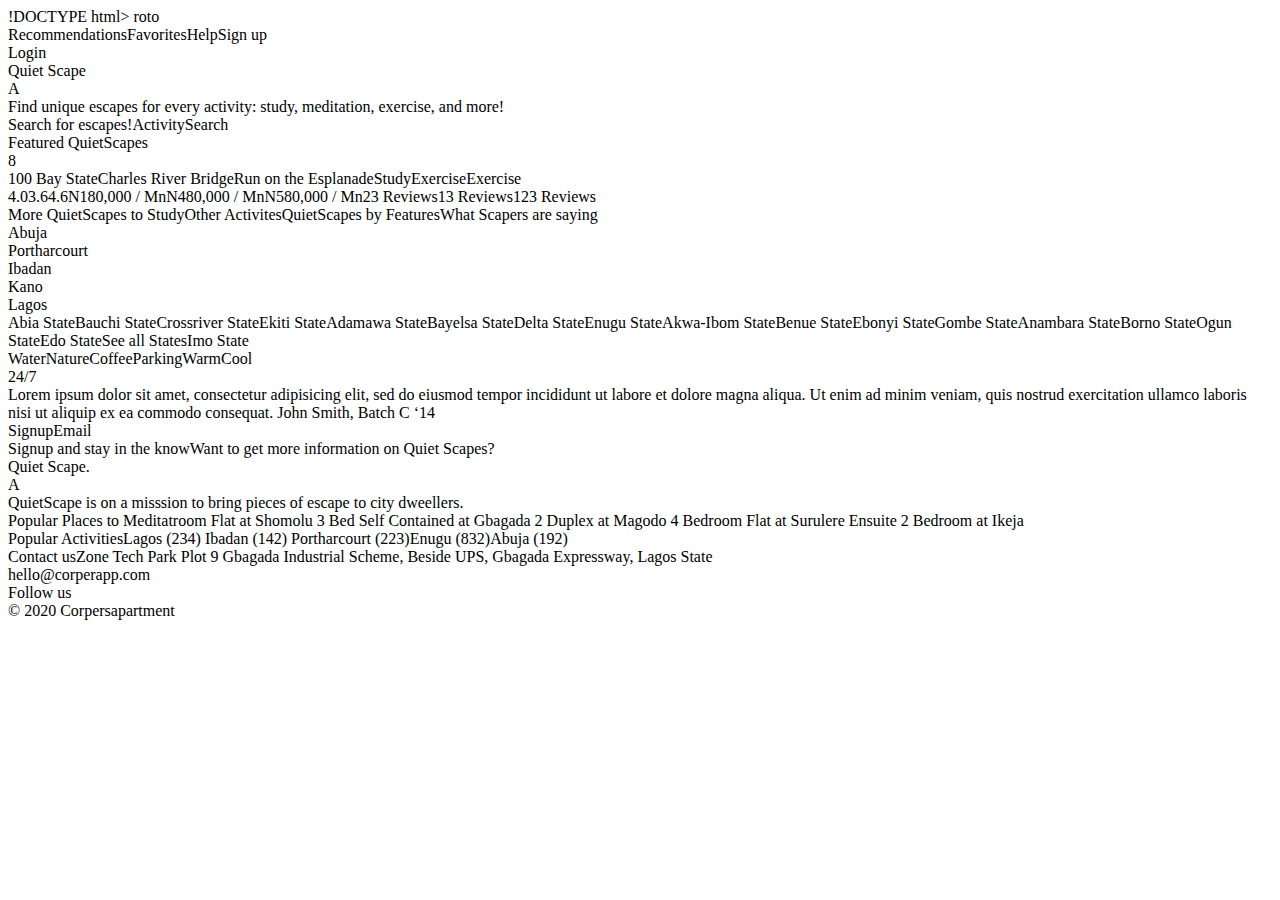
<file: index.html>
!DOCTYPE html>
<html lang="en">

<head>
  <meta charset="UTF-8">
  <meta http-equiv="X-UA-Compatible" content="IE=edge">
  <meta name="viewport" content="width=device-width, initial-scale=1.0">
  <title>QuiteScape</title>
  <meta name="description" content="Find all the unique escape locations for whatever activity you are doing">
</head>

roto<div class=e2217_5936>
  <div class=e2217_5937>
    <div class="e2217_5938"></div>
    <div class=e2217_5939><span class="e2217_5940">Recommendations</span><span class="e2217_5941">Favorites</span><span class="e2217_5942">Help</span><span class="e2217_5943">Sign up</span>
      <div class="e2217_5944"></div><span class="e2217_5945">Login</span>
    </div><span class="e2217_5946">Quiet Scape</span>
    <div class=e2217_5947>
      <div class=e2217_5948>
        <div class="e2217_5949"></div><span class="e2217_5950">A</span>
      </div>
    </div>
  </div>
  <div class=e2217_5951>
    <div class=e2217_5952>
      <div class=e2217_5953>
        <div class="e2217_5954"></div>
        <div class="e2217_5955"></div>
      </div>
      <div class=e2217_5956>
        <div class="e2217_5957"></div>
        <div class="e2217_5958"></div>
        <div class=e2217_5959>
          <div class="e2217_5960"></div>
        </div>
      </div>
      <div class=e2217_5961>
        <div class="e2217_5962"></div>
        <div class=e2217_5963>
          <div class="e2217_5964"></div>
        </div>
      </div>
      <div class="e2217_5965"></div>
      <div class="e2217_5966"></div>
      <div class="e2217_5967"></div>
      <div class="e2217_5968"></div>
      <div class="e2217_5969"></div>
      <div class="e2217_5970"></div>
      <div class="e2217_5971"></div>
      <div class=e2217_5972>
        <div class="e2217_5973"></div>
      </div>
    </div>
    <div class=e2217_5974>
      <div class=e2217_5975>
        <div class=e2217_5976>
          <div class="e2217_5977"></div>
          <div class="e2217_5978"></div>
          <div class="e2217_5979"></div>
          <div class="e2217_5980"></div>
          <div class="e2217_5981"></div>
          <div class="e2217_5982"></div>
          <div class=e2217_5983>
            <div class="e2217_5984"></div>
          </div>
          <div class=e2217_5985>
            <div class="e2217_5986"></div>
            <div class=e2217_5987>
              <div class="e2217_5988"></div>
            </div>
          </div>
          <div class=e2217_5989>
            <div class="e2217_5990"></div>
            <div class=e2217_5991>
              <div class="e2217_5992"></div>
            </div>
          </div>
          <div class=e2217_5993>
            <div class="e2217_5994"></div>
            <div class=e2217_5995>
              <div class="e2217_5996"></div>
            </div>
          </div>
          <div class=e2217_5997>
            <div class="e2217_5998"></div>
            <div class=e2217_5999>
              <div class="e2217_6000"></div>
            </div>
          </div>
          <div class=e2217_6001>
            <div class="e2217_6002"></div>
            <div class=e2217_6003>
              <div class="e2217_6004"></div>
            </div>
          </div>
          <div class=e2217_6005>
            <div class="e2217_6006"></div>
            <div class="e2217_6007"></div>
            <div class=e2217_6008>
              <div class="e2217_6009"></div>
            </div>
          </div>
          <div class="e2217_6010"></div>
          <div class=e2217_6011>
            <div class="e2217_6012"></div>
          </div>
          <div class="e2217_6013"></div>
          <div class=e2217_6014>
            <div class="e2217_6015"></div>
          </div>
          <div class="e2217_6016"></div>
          <div class=e2217_6017>
            <div class="e2217_6018"></div>
          </div>
          <div class="e2217_6019"></div>
          <div class=e2217_6020>
            <div class="e2217_6021"></div>
          </div>
          <div class="e2217_6022"></div>
          <div class=e2217_6023>
            <div class="e2217_6024"></div>
          </div>
          <div class=e2217_6025>
            <div class="e2217_6026"></div>
          </div>
        </div>
      </div>
      <div class=e2217_6027>
        <div class=e2217_6028>
          <div class="e2217_6029"></div>
          <div class="e2217_6030"></div>
        </div>
        <div class=e2217_6031>
          <div class="e2217_6032"></div>
          <div class="e2217_6033"></div>
          <div class=e2217_6034>
            <div class="e2217_6035"></div>
          </div>
        </div>
        <div class=e2217_6036>
          <div class="e2217_6037"></div>
          <div class=e2217_6038>
            <div class="e2217_6039"></div>
          </div>
        </div>
        <div class="e2217_6040"></div>
        <div class="e2217_6041"></div>
        <div class="e2217_6042"></div>
        <div class="e2217_6043"></div>
        <div class="e2217_6044"></div>
        <div class="e2217_6045"></div>
        <div class="e2217_6046"></div>
        <div class=e2217_6047>
          <div class="e2217_6048"></div>
        </div>
      </div>
    </div>
    <div class="e2217_6049"></div>
    <div class="e2217_6050"></div>
    <div class="e2217_6051"></div>
    <div class=e2217_6052>
      <div class="e2217_6053"></div>
    </div>
    <div class=e2217_6054>
      <div class="e2217_6055"></div>
      <div class="e2217_6056"></div>
      <div class="e2217_6057"></div>
      <div class="e2217_6058"></div>
      <div class="e2217_6059"></div>
      <div class="e2217_6060"></div>
      <div class=e2217_6061>
        <div class="e2217_6062"></div>
      </div>
      <div class=e2217_6063>
        <div class="e2217_6064"></div>
        <div class=e2217_6065>
          <div class="e2217_6066"></div>
        </div>
      </div>
      <div class=e2217_6067>
        <div class="e2217_6068"></div>
        <div class=e2217_6069>
          <div class="e2217_6070"></div>
        </div>
      </div>
      <div class=e2217_6071>
        <div class="e2217_6072"></div>
        <div class=e2217_6073>
          <div class="e2217_6074"></div>
        </div>
      </div>
      <div class=e2217_6075>
        <div class="e2217_6076"></div>
        <div class=e2217_6077>
          <div class="e2217_6078"></div>
        </div>
      </div>
      <div class=e2217_6079>
        <div class="e2217_6080"></div>
        <div class=e2217_6081>
          <div class="e2217_6082"></div>
        </div>
      </div>
      <div class=e2217_6083>
        <div class="e2217_6084"></div>
        <div class="e2217_6085"></div>
        <div class=e2217_6086>
          <div class="e2217_6087"></div>
        </div>
      </div>
      <div class="e2217_6088"></div>
      <div class=e2217_6089>
        <div class="e2217_6090"></div>
      </div>
      <div class="e2217_6091"></div>
      <div class=e2217_6092>
        <div class="e2217_6093"></div>
      </div>
      <div class="e2217_6094"></div>
      <div class=e2217_6095>
        <div class="e2217_6096"></div>
      </div>
      <div class="e2217_6097"></div>
      <div class=e2217_6098>
        <div class="e2217_6099"></div>
      </div>
      <div class="e2217_6100"></div>
      <div class=e2217_6101>
        <div class="e2217_6102"></div>
      </div>
      <div class=e2217_6103>
        <div class="e2217_6104"></div>
      </div>
    </div>
    <div class=e2217_6105>
      <div class="e2217_6106"></div>
      <div class="e2217_6107"></div>
      <div class="e2217_6108"></div>
      <div class="e2217_6109"></div>
      <div class="e2217_6110"></div>
      <div class="e2217_6111"></div>
      <div class="e2217_6112"></div>
      <div class="e2217_6113"></div>
      <div class="e2217_6114"></div>
      <div class="e2217_6115"></div>
      <div class="e2217_6116"></div>
      <div class="e2217_6117"></div>
      <div class="e2217_6118"></div>
      <div class=e2217_6119>
        <div class="e2217_6120"></div>
        <div class="e2217_6121"></div>
        <div class="e2217_6122"></div>
        <div class="e2217_6123"></div>
        <div class="e2217_6124"></div>
        <div class="e2217_6125"></div>
        <div class="e2217_6126"></div>
        <div class="e2217_6127"></div>
        <div class="e2217_6128"></div>
        <div class="e2217_6129"></div>
        <div class="e2217_6130"></div>
        <div class="e2217_6131"></div>
        <div class="e2217_6132"></div>
        <div class="e2217_6133"></div>
        <div class="e2217_6134"></div>
        <div class="e2217_6135"></div>
        <div class=e2217_6136>
          <div class="e2217_6137"></div>
        </div>
        <div class=e2217_6138>
          <div class="e2217_6139"></div>
        </div>
        <div class=e2217_6140>
          <div class="e2217_6141"></div>
        </div>
        <div class=e2217_6142>
          <div class="e2217_6143"></div>
        </div>
        <div class=e2217_6144>
          <div class="e2217_6145"></div>
        </div>
        <div class=e2217_6146>
          <div class="e2217_6147"></div>
        </div>
        <div class=e2217_6148>
          <div class="e2217_6149"></div>
        </div>
      </div>
      <div class=e2217_6150>
        <div class="e2217_6151"></div>
      </div>
      <div class=e2217_6152>
        <div class="e2217_6153"></div>
      </div>
      <div class=e2217_6154>
        <div class="e2217_6155"></div>
      </div>
      <div class=e2217_6156>
        <div class="e2217_6157"></div>
      </div>
      <div class=e2217_6158>
        <div class="e2217_6159"></div>
      </div>
      <div class=e2217_6160>
        <div class="e2217_6161"></div>
      </div>
      <div class=e2217_6162>
        <div class="e2217_6163"></div>
      </div>
    </div>
    <div class=e2217_6164>
      <div class=e2217_6165>
        <div class="e2217_6166"></div>
      </div>
    </div>
  </div>
  <div class=e2217_6167><span class="e2217_6168">Find unique escapes for every activity: study, meditation, exercise, and more!</span>
    <div class=e2217_6169>
      <div class=e2217_6170>
        <div class="e2217_6171"></div>
        <div class=e2217_6172>
          <div class="e2217_6173"></div>
          <div class="e2217_6174"></div>
        </div>
      </div>
      <div class="e2217_6175"></div>
      <div class="e2217_6176"></div>
      <div class=e2217_6177>
        <div class="e2217_6178"></div>
        <div class="e2217_6179"></div>
      </div>
      <div class="e2217_6180"></div><span class="e2217_6181">Search for escapes!</span><span class="e2217_6182">Activity</span><span class="e2217_6183">Search</span>
    </div>
  </div>
  <div class=e2217_6184>
    <div class="e2217_6185"></div>
    <div class="e2217_6186"></div>
    <div class="e2217_6187"></div><span class="e2217_6188">Featured QuietScapes</span>
    <div class=e2217_6189>
      <div class="e2217_6190"></div><span class="e2217_6191">8</span>
    </div>
    <div class=e2217_6192>
      <div class="e2217_6193"></div>
      <div class="e2217_6194"></div>
      <div class="e2217_6195"></div>
    </div><span class="e2217_6196">100 Bay State</span><span class="e2217_6197">Charles River Bridge</span><span class="e2217_6198">Run on the Esplanade</span><span class="e2217_6199">Study</span><span class="e2217_6200">Exercise</span><span class="e2217_6201">Exercise</span>
    <div class=e2217_6202>
      <div class="e2217_6203"></div>
      <div class="e2217_6204"></div>
    </div>
    <div class=e2217_6205>
      <div class="e2217_6206"></div>
      <div class="e2217_6207"></div>
    </div>
    <div class=e2217_6208>
      <div class="e2217_6209"></div>
      <div class="e2217_6210"></div>
    </div><span class="e2217_6211">4.0</span><span class="e2217_6212">3.6</span><span class="e2217_6213">4.6</span><span class="e2217_6214">N180,000 / Mn</span><span class="e2217_6215">N480,000 / Mn</span><span class="e2217_6216">N580,000 / Mn</span><span class="e2217_6217">23 Reviews</span><span class="e2217_6218">13 Reviews</span><span class="e2217_6219">123 Reviews</span>
    <div class=e2217_6220>
      <div class="e2217_6221"></div>
      <div class="e2217_6222"></div>
      <div class="e2217_6223"></div>
      <div class="e2217_6224"></div>
      <div class="e2217_6225"></div>
      <div class="e2217_6226"></div>
      <div class="e2217_6227"></div>
    </div>
  </div>
  <div class=e2217_6228>
    <div class=e2217_6229>
      <div class="e2217_6230"></div>
      <div class=e2217_6231>
        <div class=e2217_6232>
          <div class="e2217_6233"></div>
        </div>
      </div>
    </div>
    <div class=e2217_6234><span class="e2217_6235">More QuietScapes to Study</span><span class="e2217_6236">Other Activites</span><span class="e2217_6237">QuietScapes by Features</span><span class="e2217_6238">What Scapers are saying</span>
      <div class=e2217_6239>
        <div class="e2217_6240"></div>
        <div class="e2217_6241"></div>
      </div>
      <div class=e2217_6242>
        <div class=e2217_6243>
          <div class=e2217_6244>
            <div class="e2217_6245"></div>
          </div>
        </div>
        <div class=e2217_6246>
          <div class="e2217_6247"></div><span class="e2217_6248">Abuja</span>
        </div>
      </div>
      <div class="e2217_6249"></div>
      <div class="e2217_6250"></div>
      <div class=e2217_6251>
        <div class="e2217_6252"></div><span class="e2217_6253">Portharcourt</span>
      </div>
      <div class=e2217_6254>
        <div class="e2217_6255"></div><span class="e2217_6256">Ibadan</span>
      </div>
      <div class=e2217_6257>
        <div class="e2217_6258"></div><span class="e2217_6259">Kano</span>
      </div>
      <div class=e2217_6260>
        <div class=e2217_6261>
          <div class=e2217_6262>
            <div class="e2217_6263"></div>
          </div>
        </div>
        <div class=e2217_6264>
          <div class="e2217_6265"></div><span class="e2217_6266">Lagos</span>
        </div>
      </div><span class="e2217_6267">Abia State</span><span class="e2217_6268">Bauchi State</span><span class="e2217_6269">Crossriver State</span><span class="e2217_6270">Ekiti State</span><span class="e2217_6271">Adamawa State</span><span class="e2217_6272">Bayelsa State</span><span class="e2217_6273">Delta State</span><span class="e2217_6274">Enugu State</span><span class="e2217_6275">Akwa-Ibom State</span><span class="e2217_6276">Benue State</span><span class="e2217_6277">Ebonyi State</span><span class="e2217_6278">Gombe State</span><span class="e2217_6279">Anambara State</span><span class="e2217_6280">Borno State</span><span class="e2217_6281">Ogun State</span><span class="e2217_6282">Edo State</span><span class="e2217_6283">See all States</span><span class="e2217_6284">Imo State</span>
      <div class=e2217_6285>
        <div class="e2217_6286"></div>
        <div class="e2217_6287"></div>
        <div class="e2217_6288"></div>
        <div class="e2217_6289"></div>
        <div class="e2217_6290"></div>
        <div class="e2217_6291"></div>
        <div class="e2217_6292"></div><span class="e2217_6293">Water</span><span class="e2217_6294">Nature</span><span class="e2217_6295">Coffee</span><span class="e2217_6296">Parking</span><span class="e2217_6297">Warm</span><span class="e2217_6298">Cool</span>
        <div class="e2217_6299"></div><span class="e2217_6300">24/7</span>
        <div class="e2217_6301"></div>
        <div class="e2217_6302"></div>
        <div class="e2217_6303"></div>
        <div class="e2217_6304"></div>
      </div><span class="e2217_6305">Lorem ipsum dolor sit amet, consectetur adipisicing elit, sed do eiusmod tempor incididunt ut labore et dolore magna aliqua. Ut enim ad minim veniam, quis nostrud exercitation ullamco laboris nisi ut aliquip ex ea commodo consequat.

        John Smith, Batch C ‘14</span>
      <div class="e2217_6306"></div>
      <div class="e2217_6307"></div>
      <div class="e2217_6308"></div>
      <div class="e2217_6309"></div>
      <div class=e2217_6310>
        <div class=e2217_6311>
          <div class="e2217_6312"></div>
        </div>
      </div>
      <div class=e2217_6313>
        <div class=e2217_6314>
          <div class="e2217_6315"></div>
        </div>
      </div>
    </div>
  </div>
  <div class=e2217_6316>
    <div class="e2217_6317"></div>
    <div class="e2217_6318"></div><span class="e2217_6319">Signup</span><span class="e2217_6320">Email</span>
  </div><span class="e2217_6321">Signup and stay in the know</span><span class="e2217_6322">Want to get more information
    on Quiet Scapes?</span>
  <div class="e2217_6323"></div><span class="e2217_6324">Quiet Scape.</span>
  <div class=e2217_6325>
    <div class="e2217_6326"></div><span class="e2217_6327">A</span>
  </div><span class="e2217_6328">QuietScape is on a misssion to bring pieces of escape to city dweellers.

  </span>
  <div class=e2217_6329><span class="e2217_6330">Popular Places to Meditat</span><span class="e2217_6331">room Flat at Shomolu
      3 Bed
    </span><span class="e2217_6332">Self Contained at Gbagada

    </span><span class="e2217_6333">2 Duplex at Magodo

    </span><span class="e2217_6334">4 Bedroom Flat at Surulere

    </span><span class="e2217_6335">Ensuite 2 Bedroom at Ikeja

    </span></div>
  <div class=e2217_6336><span class="e2217_6337">Popular Activities</span><span class="e2217_6338">Lagos (234)

    </span><span class="e2217_6339">Ibadan (142)

    </span><span class="e2217_6340">Portharcourt (223)</span><span class="e2217_6341">Enugu (832)</span><span class="e2217_6342">Abuja (192)</span></div>
  <div class=e2217_6343><span class="e2217_6344">Contact us</span><span class="e2217_6345">Zone Tech Park
      Plot 9 Gbagada Industrial Scheme, Beside UPS, Gbagada Expressway, Lagos State</span></div><span class="e2217_6346">hello@corperapp.com</span>
  <div class="e2217_6347"></div><span class="e2217_6348">Follow us</span>
  <div class="e2217_6349"></div>
  <div class="e2217_6350"></div>
  <div class="e2217_6351"></div><span class="e2217_6352">© 2020 Corpersapartment</span>
  <div class="e2217_6353"></div>
</div>
</file>
